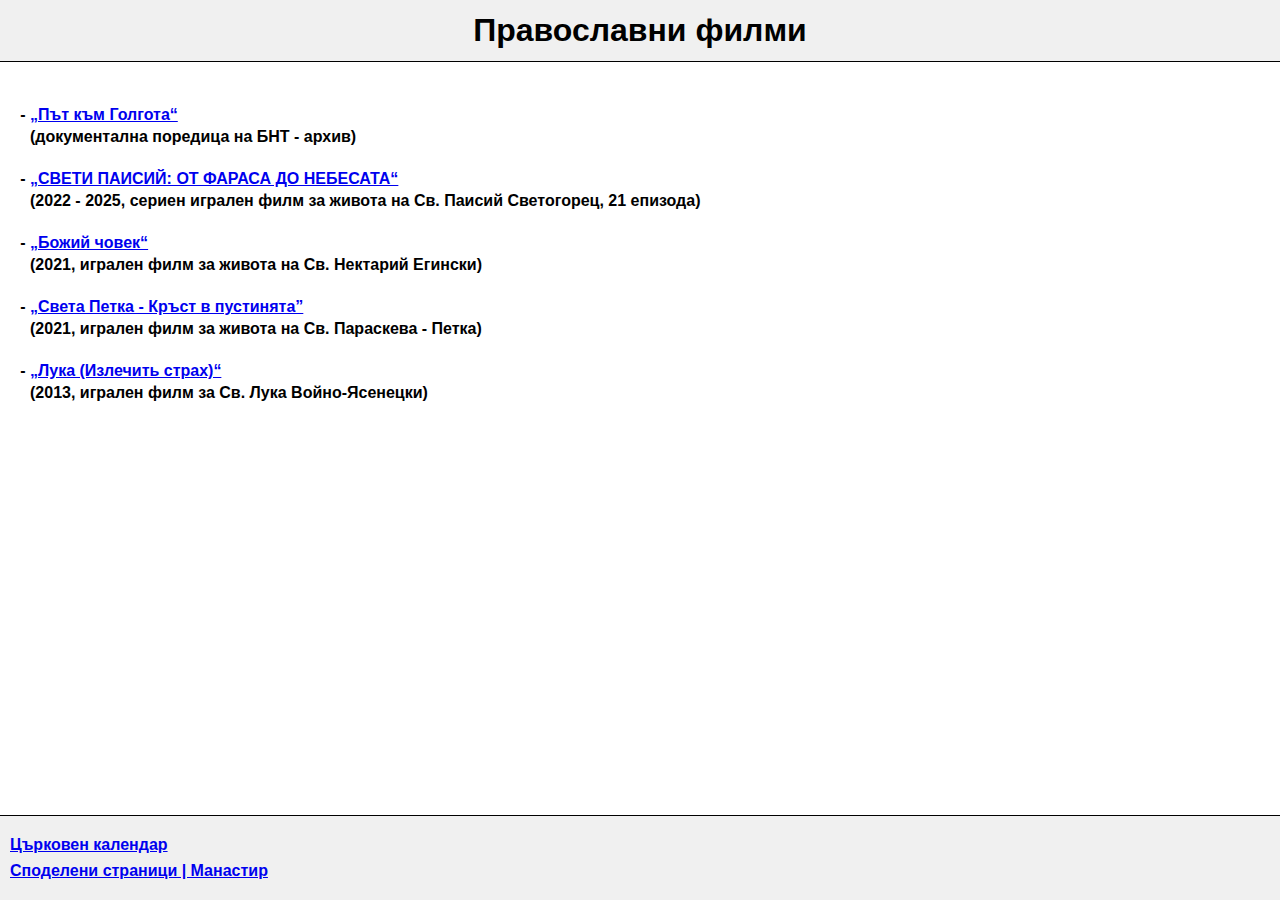
<file: index.html>
<!DOCTYPE html>
<html lang="en">

<head>
  <meta charset="UTF-8">
  <meta name="viewport" content="width=device-width, initial-scale=1.0">
  <title>Споделени страници | Манастир</title>
  <link rel="stylesheet" href="./css/index.css">

  <style>
    ul.dashed {
      font-weight: bold;
    }

    ul.dashed>li {
      margin-bottom: 20px;
    }
  </style>
</head>

<body>
  <header>
    <h1>Православни филми</h1>
  </header>

  <main>

    <article>
      <ul class="dashed">
        <li>
          <a class="btn-link" href="https://www.youtube.com/playlist?list=PLzDt0vRS18rBZkiHx1SZa5NsnKGy3A3K6">„Път към
            Голгота“</a>
          <div class="descript">
            (документална поредица на БНТ - архив)
          </div>
        </li>

        <li>
          <a class="btn-link" href="./sv-paisii/">„СВЕТИ ПАИСИЙ: ОТ ФАРАСА ДО НЕБЕСАТА“</a>
          <div class="descript">
            (2022 - 2025, сериен игрален филм за живота на Св. Паисий Светогорец, 21 епизода)
          </div>
        </li>

        <li>
          <a class="btn-link" href="./sv-nektarii/">„Божий човек“</a>
          <div class="descript">
            (2021, игрален филм за живота на Св. Нектарий Егински)
          </div>

        </li>

        <li>
          <a class="btn-link" href="./sv-petka/">„Света Петка - Кръст в пустинята”</a>
          <div class="descript">
            (2021, игрален филм за живота на Св. Параскева - Петка)
          </div>
        </li>

        <li>
          <a class="btn-link" href="sv-luka-krimski/">„Лука (Излечить страх)“</a>
          <div class="descript">
            (2013, игрален филм за Св. Лука Войно-Ясенецки)
          </div>

        </li>
      </ul>

    </article>

  </main>

  <footer>
    <p class="prav-calendar">
      <a href="https://pravoslaven-calendar.github.io/">Църковен календар</a>
    </p>

    <p>
      <a href="./">Споделени страници | Манастир</a>
    </p>
  </footer>

</body>

</html>
</file>
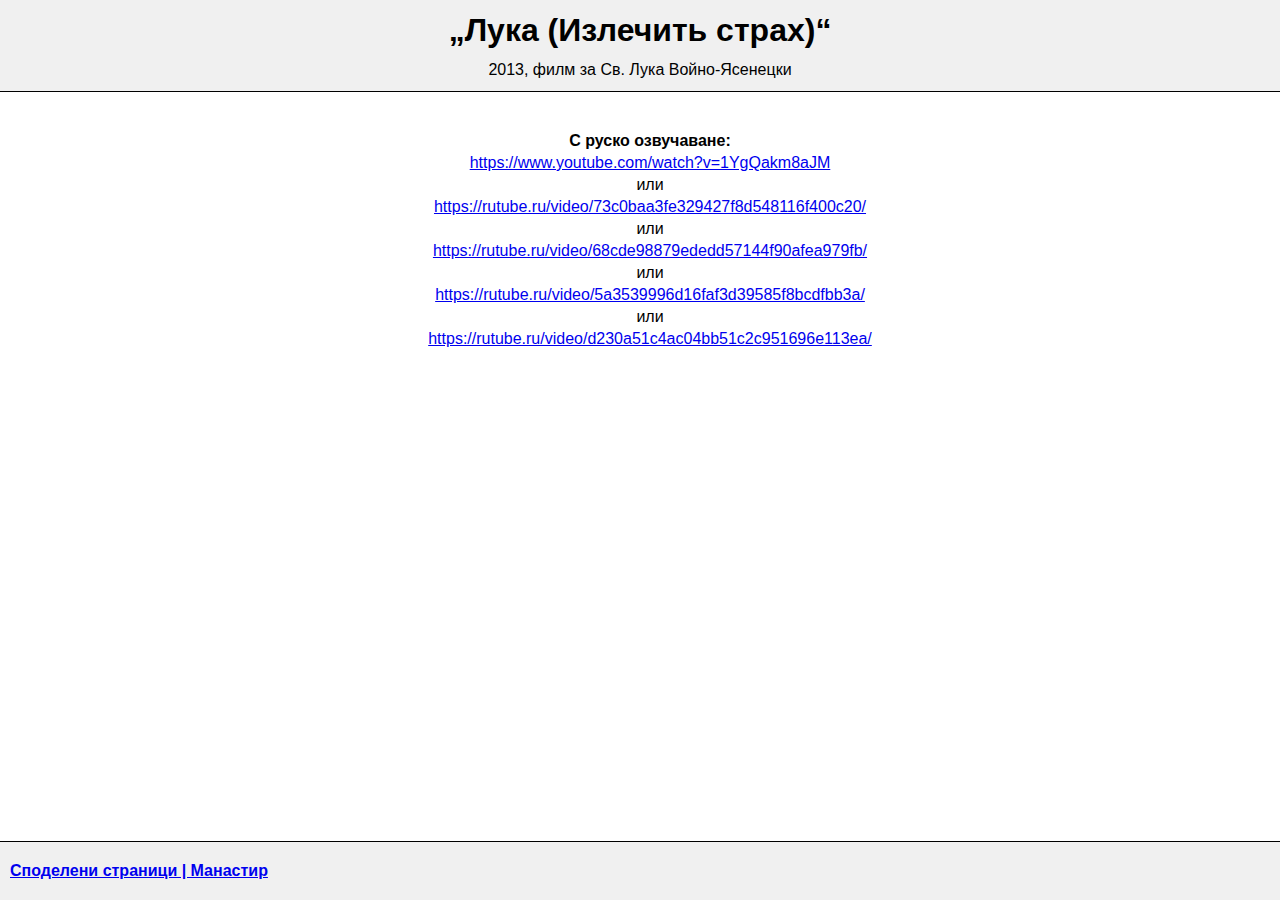
<file: sv-luka-krimski/index.html>
<!DOCTYPE html>
<html lang="en">

<head>
  <meta charset="UTF-8">
  <meta name="viewport" content="width=device-width, initial-scale=1.0">
  <title>Св. Лука Войно-Ясенецки | Манастир</title>
  <link rel="stylesheet" href="/css/index.css">
  <link rel="stylesheet" href="/css/single-movie.css">
</head>

<body>
  <header>
    <h1>„Лука (Излечить страх)“</h1>

    <div class="subtitles-description">2013, филм за Св. Лука Войно-Ясенецки</div>
  </header>

  <main>

    <ul class="movies">

      <li class="card">
        <h4 class="movie-title">С руско озвучаване:</h4>
        <a href="https://www.youtube.com/watch?v=1YgQakm8aJM">https://www.youtube.com/watch?v=1YgQakm8aJM</a></span>

        <div>или</div>

        <a
          href="https://rutube.ru/video/73c0baa3fe329427f8d548116f400c20/">https://rutube.ru/video/73c0baa3fe329427f8d548116f400c20/</a></span>

        <div>или</div>

        <a
          href="https://rutube.ru/video/68cde98879ededd57144f90afea979fb/">https://rutube.ru/video/68cde98879ededd57144f90afea979fb/</a></span>

        <div>или</div>

        <a
          href="https://rutube.ru/video/5a3539996d16faf3d39585f8bcdfbb3a/">https://rutube.ru/video/5a3539996d16faf3d39585f8bcdfbb3a/</a></span>

        <div>или</div>

        <a
          href="https://rutube.ru/video/d230a51c4ac04bb51c2c951696e113ea/">https://rutube.ru/video/d230a51c4ac04bb51c2c951696e113ea/</a></span>

      </li>

    </ul>

  </main>

  <footer>
    <a href="/">Споделени страници | Манастир</a>
  </footer>

</body>

</html>
</file>
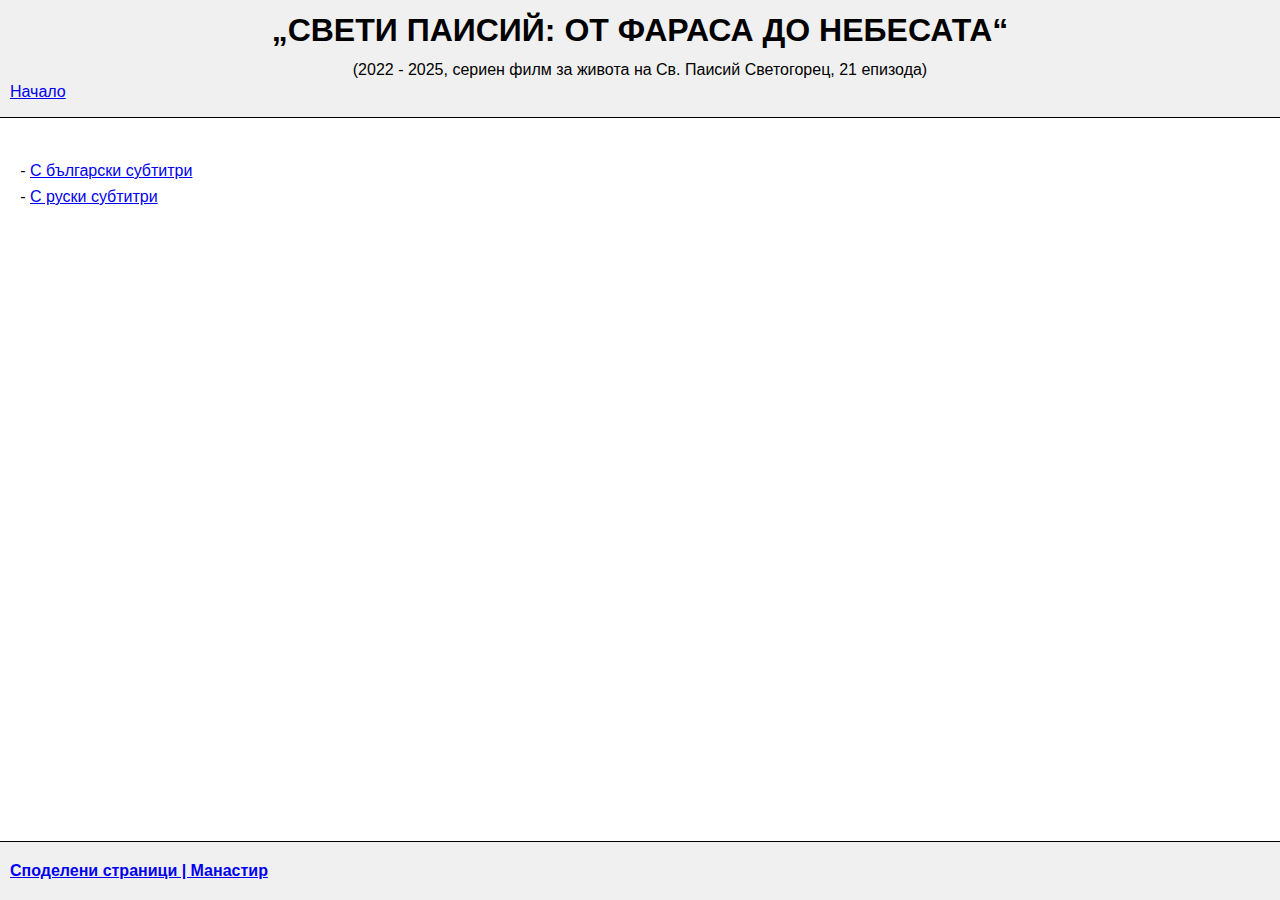
<file: sv-paisii/index.html>
<!DOCTYPE html>
<html lang="en">

<head>
  <meta charset="UTF-8">
  <meta name="viewport" content="width=device-width, initial-scale=1.0">
  <title>Св. Паисий | Манастир</title>
  <link rel="stylesheet" href="../css/index.css">
</head>

<body>
  <header>
    <h1>„СВЕТИ ПАИСИЙ: ОТ ФАРАСА ДО НЕБЕСАТА“</h1>
    <div class="subtitles-description">(2022 - 2025, сериен филм за живота на Св. Паисий Светогорец, 21 епизода)</div>

    <!-- <blockquote cite="https://m.facebook.com/story.php?story_fbid=122141405816638897&id=61569166912592">
      СЛАВА НА БОГА ЗА ВСИЧКО!
      Свети преподобни отче Паисие, моли Бога за нас!
    </blockquote> -->

    <nav>
      <a href="../">Начало</a>
    </nav>
  </header>

  <main>

    <article>
      <ul class="dashed">
        <li>
          <a class="btn-link" href="bg-subtitles.html">С български субтитри</a>
        </li>

        <li>
          <a class="btn-link" href="rus-subtitles.html">С руски субтитри</a>
        </li>
      </ul>
    </article>

  </main>

  <footer>
    <a href="../">Споделени страници | Манастир</a>
  </footer>

</body>

</html>
</file>
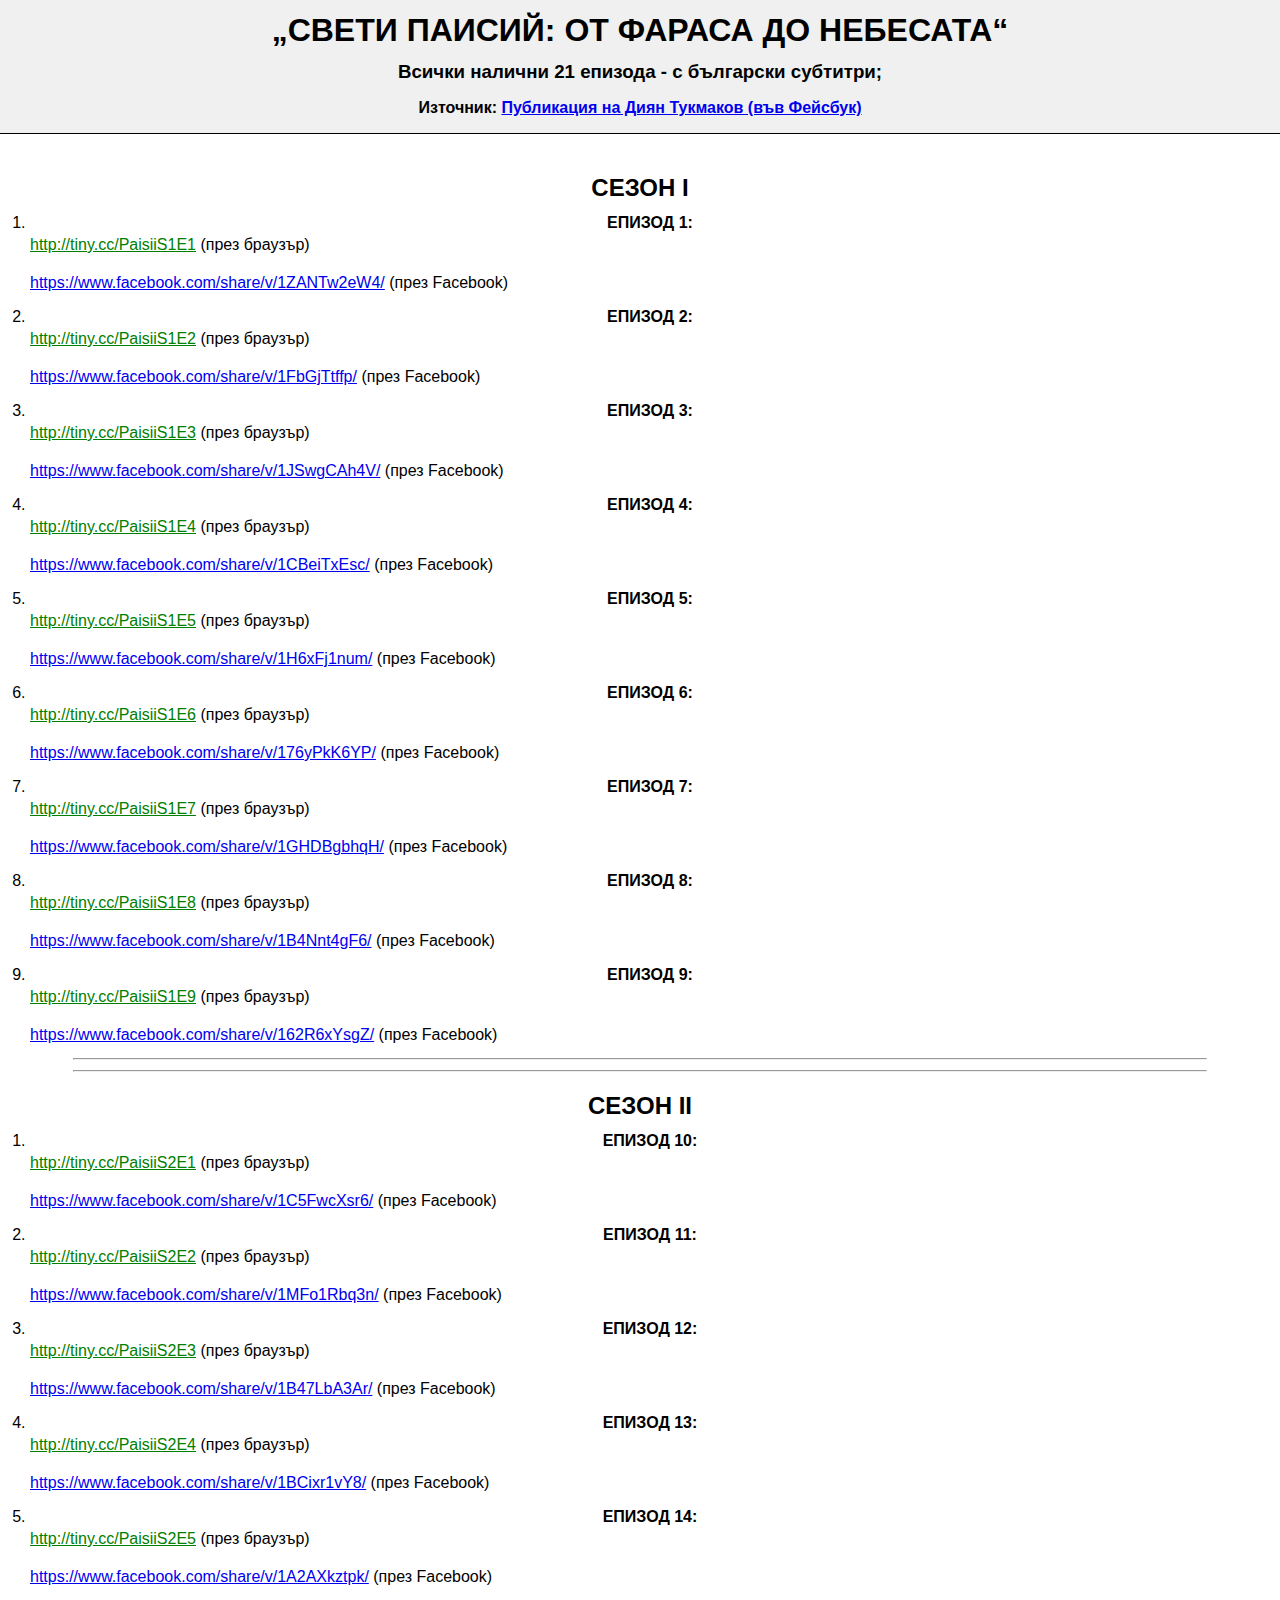
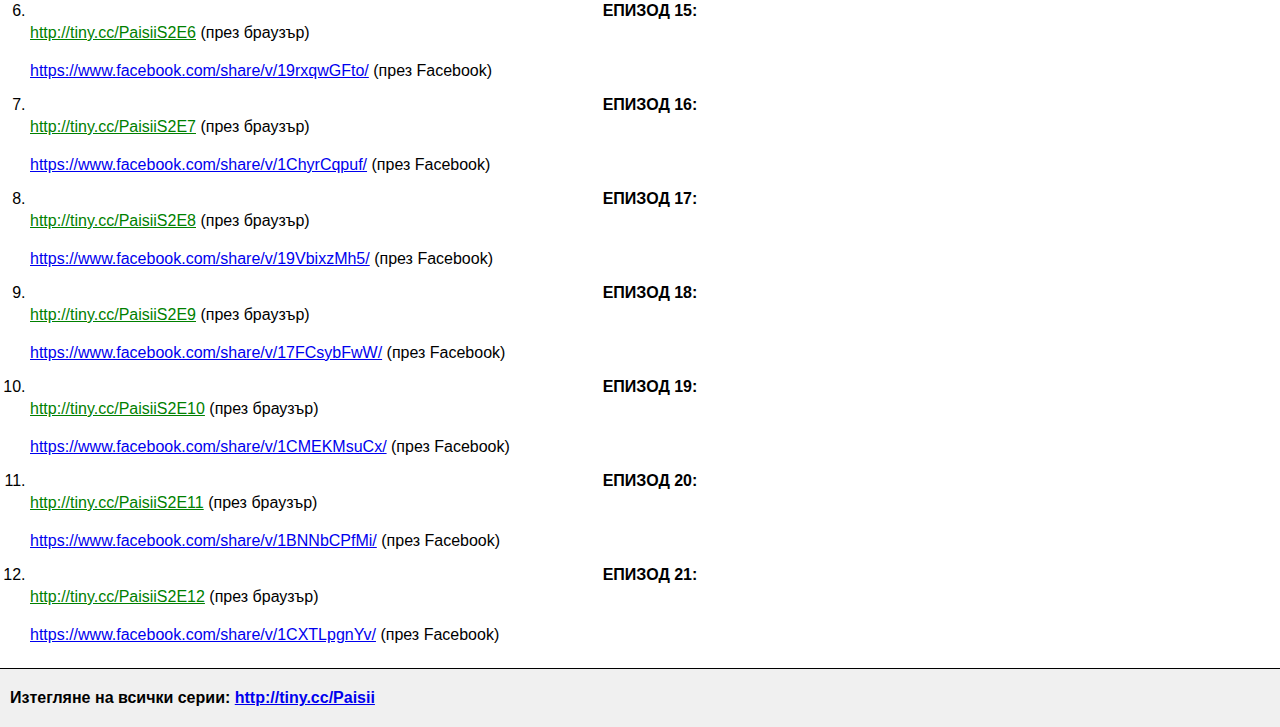
<file: bg-subtitles.html>
<!DOCTYPE html>
<html lang="en">

<head>
  <meta charset="UTF-8">
  <meta name="viewport" content="width=device-width, initial-scale=1.0">
  <title>Споделени страници | Манастир</title>
  <link rel="stylesheet" href="css/index.css">
</head>

<body>
  <header>
    <h1>„СВЕТИ ПАИСИЙ: ОТ ФАРАСА ДО НЕБЕСАТА“</h1>
    <h3>Всички налични 21 епизода - с български субтитри;</h3>

    <!-- <blockquote cite="https://m.facebook.com/story.php?story_fbid=122141405816638897&id=61569166912592">
      СЛАВА НА БОГА ЗА ВСИЧКО!
      Свети преподобни отче Паисие, моли Бога за нас!
    </blockquote> -->

    <h4>Източник: <a href="https://m.facebook.com/story.php?story_fbid=122141405816638897&id=61569166912592">
        Публикация на Диян Тукмаков (във Фейсбук)</a>
    </h4>
  </header>

  <main>
    <article>
      <h2>СЕЗОН I</h2>

      <ol>
        <li class="card">
          <h4 class="episode-title">ЕПИЗОД 1:</h4>
          <a class="browser" href="http://tiny.cc/PaisiiS1E1">http://tiny.cc/PaisiiS1E1</a> <span class="browser">(през
            браузър)</span><br>
          <a href="https://www.facebook.com/share/v/1ZANTw2eW4/">https://www.facebook.com/share/v/1ZANTw2eW4/</a> <span
            class="facebook">(през Facebook)</span>
        </li>
        <li class="card">
          <h4 class="episode-title">ЕПИЗОД 2:</h4>
          <a class="browser" href="http://tiny.cc/PaisiiS1E2">http://tiny.cc/PaisiiS1E2</a> <span class="browser">(през
            браузър)</span><br>
          <a href="https://www.facebook.com/share/v/1FbGjTtffp/">https://www.facebook.com/share/v/1FbGjTtffp/</a> <span
            class="facebook">(през Facebook)</span>
        </li>
        <li class="card">
          <h4 class="episode-title">ЕПИЗОД 3:</h4>
          <a class="browser" href="http://tiny.cc/PaisiiS1E3">http://tiny.cc/PaisiiS1E3</a> <span class="browser">(през
            браузър)</span><br>
          <a href="https://www.facebook.com/share/v/1JSwgCAh4V/">https://www.facebook.com/share/v/1JSwgCAh4V/</a> <span
            class="facebook">(през Facebook)</span>
        </li>
        <li class="card">
          <h4 class="episode-title">ЕПИЗОД 4:</h4>
          <a class="browser" href="http://tiny.cc/PaisiiS1E4">http://tiny.cc/PaisiiS1E4</a> <span class="browser">(през
            браузър)</span><br>
          <a href="https://www.facebook.com/share/v/1CBeiTxEsc/">https://www.facebook.com/share/v/1CBeiTxEsc/</a> <span
            class="facebook">(през Facebook)</span>
        </li>
        <li class="card">
          <h4 class="episode-title">ЕПИЗОД 5:</h4>
          <a class="browser" href="http://tiny.cc/PaisiiS1E5">http://tiny.cc/PaisiiS1E5</a> <span class="browser">(през
            браузър)</span><br>
          <a href="https://www.facebook.com/share/v/1H6xFj1num/">https://www.facebook.com/share/v/1H6xFj1num/</a> <span
            class="facebook">(през Facebook)</span>
        </li>
        <li class="card">
          <h4 class="episode-title">ЕПИЗОД 6:</h4>
          <a class="browser" href="http://tiny.cc/PaisiiS1E6">http://tiny.cc/PaisiiS1E6</a> <span class="browser">(през
            браузър)</span><br>
          <a href="https://www.facebook.com/share/v/176yPkK6YP/">https://www.facebook.com/share/v/176yPkK6YP/</a> <span
            class="facebook">(през Facebook)</span>
        </li>
        <li class="card">
          <h4 class="episode-title">ЕПИЗОД 7:</h4>
          <a class="browser" href="http://tiny.cc/PaisiiS1E7">http://tiny.cc/PaisiiS1E7</a> <span class="browser">(през
            браузър)</span><br>
          <a href="https://www.facebook.com/share/v/1GHDBgbhqH/">https://www.facebook.com/share/v/1GHDBgbhqH/</a> <span
            class="facebook">(през Facebook)</span>
        </li>
        <li class="card">
          <h4 class="episode-title">ЕПИЗОД 8:</h4>
          <a class="browser" href="http://tiny.cc/PaisiiS1E8">http://tiny.cc/PaisiiS1E8</a> <span class="browser">(през
            браузър)</span><br>
          <a href="https://www.facebook.com/share/v/1B4Nnt4gF6/">https://www.facebook.com/share/v/1B4Nnt4gF6/</a> <span
            class="facebook">(през Facebook)</span>
        </li>
        <li class="card">
          <h4 class="episode-title">ЕПИЗОД 9:</h4>
          <a class="browser" href="http://tiny.cc/PaisiiS1E9">http://tiny.cc/PaisiiS1E9</a> <span class="browser">(през
            браузър)</span><br>
          <a href="https://www.facebook.com/share/v/162R6xYsgZ/">https://www.facebook.com/share/v/162R6xYsgZ/</a> <span
            class="facebook">(през Facebook)</span>
        </li>

      </ol>

    </article>

    <hr>
    <hr>

    <article>
      <h2>СЕЗОН II</h2>

      <ol>
        <li class="card">
          <h4 class="episode-title">ЕПИЗОД 10:</h4>
          <a class="browser" href="http://tiny.cc/PaisiiS2E1">http://tiny.cc/PaisiiS2E1</a> <span class="browser">(през
            браузър)</span><br>
          <a href="https://www.facebook.com/share/v/1C5FwcXsr6/">https://www.facebook.com/share/v/1C5FwcXsr6/</a> <span
            class="facebook">(през Facebook)</span>
        </li>
        <li class="card">
          <h4 class="episode-title">ЕПИЗОД 11:</h4>
          <a class="browser" href="http://tiny.cc/PaisiiS2E2">http://tiny.cc/PaisiiS2E2</a> <span class="browser">(през
            браузър)</span><br>
          <a href="https://www.facebook.com/share/v/1MFo1Rbq3n/">https://www.facebook.com/share/v/1MFo1Rbq3n/</a> <span
            class="facebook">(през Facebook)</span>
        </li>
        <li class="card">
          <h4 class="episode-title">ЕПИЗОД 12:</h4>
          <a class="browser" href="http://tiny.cc/PaisiiS2E3">http://tiny.cc/PaisiiS2E3</a> <span class="browser">(през
            браузър)</span><br>
          <a href="https://www.facebook.com/share/v/1B47LbA3Ar/">https://www.facebook.com/share/v/1B47LbA3Ar/</a> <span
            class="facebook">(през Facebook)</span>
        </li>
        <li class="card">
          <h4 class="episode-title">ЕПИЗОД 13:</h4>
          <a class="browser" href="http://tiny.cc/PaisiiS2E4">http://tiny.cc/PaisiiS2E4</a> <span class="browser">(през
            браузър)</span><br>
          <a href="https://www.facebook.com/share/v/1BCixr1vY8/">https://www.facebook.com/share/v/1BCixr1vY8/</a> <span
            class="facebook">(през Facebook)</span>
        </li>
        <li class="card">
          <h4 class="episode-title">ЕПИЗОД 14:</h4>
          <a class="browser" href="http://tiny.cc/PaisiiS2E5">http://tiny.cc/PaisiiS2E5</a> <span class="browser">(през
            браузър)</span><br>
          <a href="https://www.facebook.com/share/v/1A2AXkztpk/">https://www.facebook.com/share/v/1A2AXkztpk/</a> <span
            class="facebook">(през Facebook)</span>
        </li>
        <li class="card">
          <h4 class="episode-title">ЕПИЗОД 15:</h4>
          <a class="browser" href="http://tiny.cc/PaisiiS2E6">http://tiny.cc/PaisiiS2E6</a> <span class="browser">(през
            браузър)</span><br>
          <a href="https://www.facebook.com/share/v/19rxqwGFto/">https://www.facebook.com/share/v/19rxqwGFto/</a> <span
            class="facebook">(през Facebook)</span>
        </li>
        <li class="card">
          <h4 class="episode-title">ЕПИЗОД 16:</h4>
          <a class="browser" href="http://tiny.cc/PaisiiS2E7">http://tiny.cc/PaisiiS2E7</a> <span class="browser">(през
            браузър)</span><br>
          <a href="https://www.facebook.com/share/v/1ChyrCqpuf/">https://www.facebook.com/share/v/1ChyrCqpuf/</a> <span
            class="facebook">(през Facebook)</span>
        </li>
        <li class="card">
          <h4 class="episode-title">ЕПИЗОД 17:</h4>
          <a class="browser" href="http://tiny.cc/PaisiiS2E8">http://tiny.cc/PaisiiS2E8</a> <span class="browser">(през
            браузър)</span><br>
          <a href="https://www.facebook.com/share/v/19VbixzMh5/">https://www.facebook.com/share/v/19VbixzMh5/</a> <span
            class="facebook">(през Facebook)</span>
        </li>
        <li class="card">
          <h4 class="episode-title">ЕПИЗОД 18:</h4>
          <a class="browser" href="http://tiny.cc/PaisiiS2E9">http://tiny.cc/PaisiiS2E9</a> <span class="browser">(през
            браузър)</span><br>
          <a href="https://www.facebook.com/share/v/17FCsybFwW/">https://www.facebook.com/share/v/17FCsybFwW/</a> <span
            class="facebook">(през Facebook)</span>
        </li>
        <li class="card">
          <h4 class="episode-title">ЕПИЗОД 19:</h4>
          <a class="browser" href="http://tiny.cc/PaisiiS2E10">http://tiny.cc/PaisiiS2E10</a> <span
            class="browser">(през
            браузър)</span><br>
          <a href="https://www.facebook.com/share/v/1CMEKMsuCx/">https://www.facebook.com/share/v/1CMEKMsuCx/</a> <span
            class="facebook">(през Facebook)</span>
        </li>
        <li class="card">
          <h4 class="episode-title">ЕПИЗОД 20:</h4>
          <a class="browser" href="http://tiny.cc/PaisiiS2E11">http://tiny.cc/PaisiiS2E11</a> <span
            class="browser">(през
            браузър)</span><br>
          <a href="https://www.facebook.com/share/v/1BNNbCPfMi/">https://www.facebook.com/share/v/1BNNbCPfMi/</a> <span
            class="facebook">(през Facebook)</span>
        </li>
        <li class="card">
          <h4 class="episode-title">ЕПИЗОД 21:</h4>
          <a class="browser" href="http://tiny.cc/PaisiiS2E12">http://tiny.cc/PaisiiS2E12</a> <span
            class="browser">(през
            браузър)</span><br>
          <a href="https://www.facebook.com/share/v/1CXTLpgnYv/">https://www.facebook.com/share/v/1CXTLpgnYv/</a> <span
            class="facebook">(през Facebook)</span>
        </li>

      </ol>

    </article>

  </main>

  <footer>
    Изтегляне на всички серии: <a href="http://tiny.cc/Paisii">http://tiny.cc/Paisii</a>
  </footer>

</body>

</html>
</file>
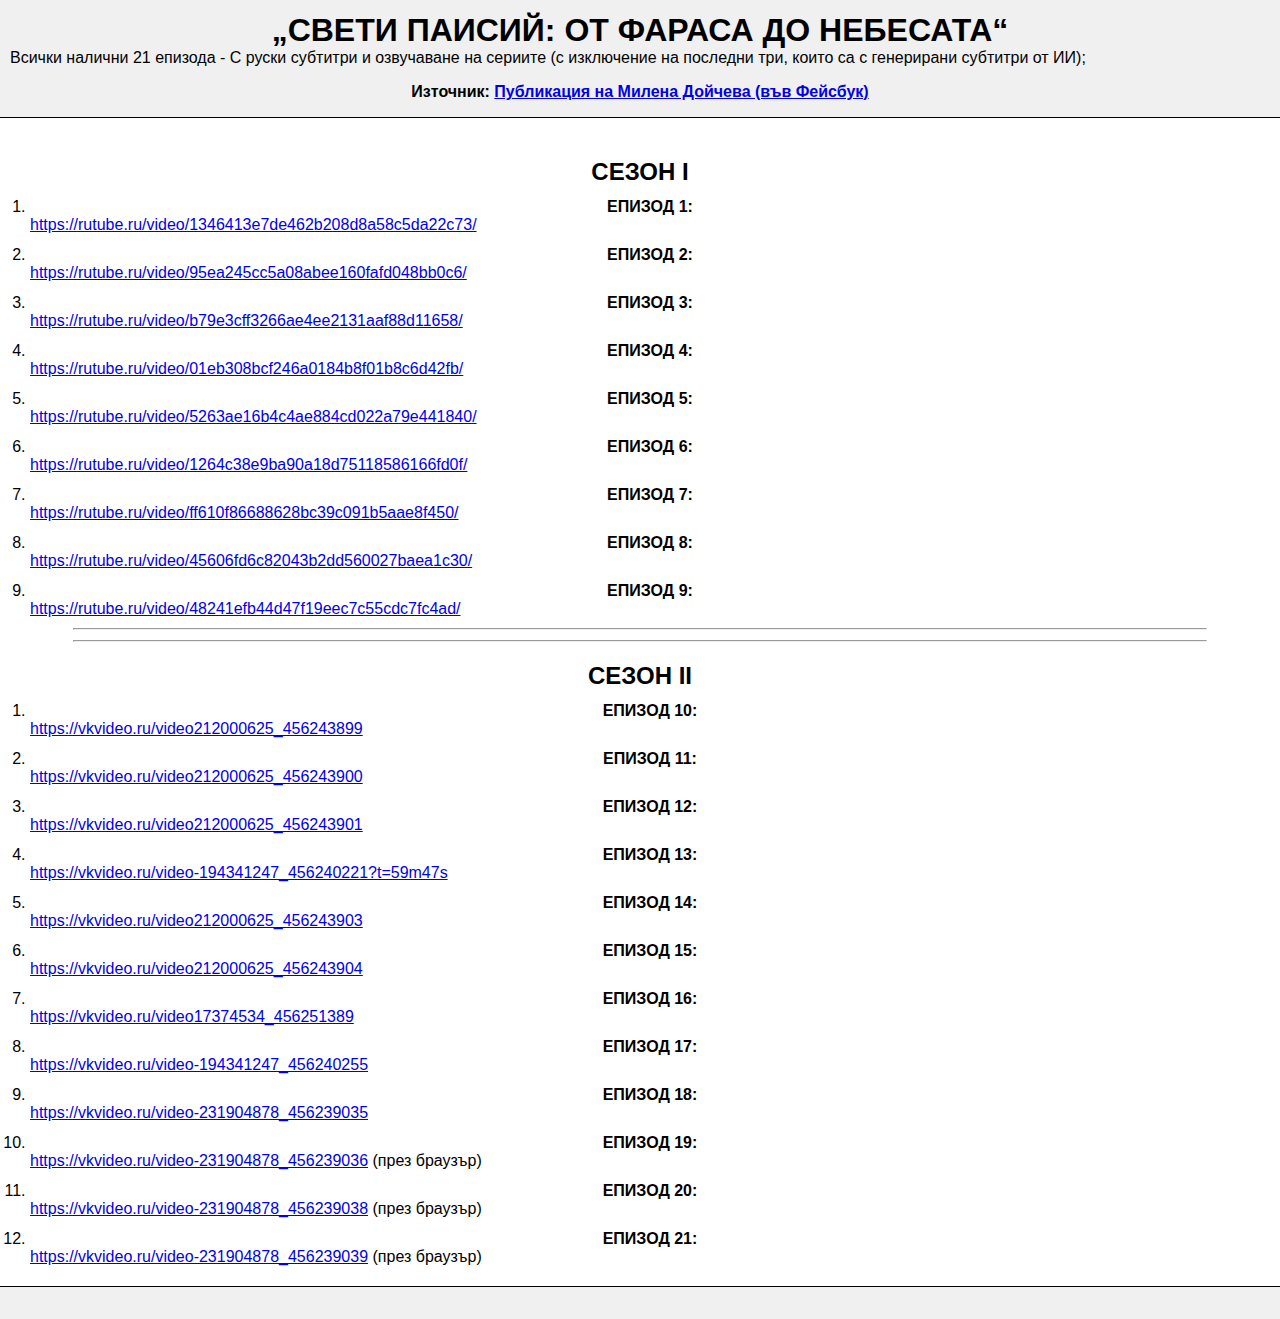
<file: rus-subtitles.html>
<!DOCTYPE html>
<html lang="en">

<head>
  <meta charset="UTF-8">
  <meta name="viewport" content="width=device-width, initial-scale=1.0">
  <title>Споделени страници | Манастир</title>
  <link rel="stylesheet" href="css/index.css">
</head>

<body>
  <header>
    <h1>„СВЕТИ ПАИСИЙ: ОТ ФАРАСА ДО НЕБЕСАТА“</h1>
    <p>Всички налични 21 епизода - С руски субтитри и озвучаване на сериите (с изключение на последни три, които са с
      генерирани субтитри от ИИ);</p>

    <!-- <blockquote cite="https://m.facebook.com/story.php?story_fbid=122141405816638897&id=61569166912592">
      СЛАВА НА БОГА ЗА ВСИЧКО!
      Свети преподобни отче Паисие, моли Бога за нас!
    </blockquote> -->

    <h4>Източник: <a href="https://www.facebook.com/share/p/1Jdq5iBXE2/">
        Публикация на Милена Дойчева (във Фейсбук)</a>
    </h4>

  </header>

  <main>
    <article>
      <h2>СЕЗОН I</h2>

      <ol>
        <li class="card">
          <h4 class="episode-title">ЕПИЗОД 1:</h4>
          <a class="rus"
            href="https://rutube.ru/video/1346413e7de462b208d8a58c5da22c73/">https://rutube.ru/video/1346413e7de462b208d8a58c5da22c73/</a>
        </li>
        <li class="card">
          <h4 class="episode-title">ЕПИЗОД 2:</h4>
          <a class="rus"
            href="https://rutube.ru/video/95ea245cc5a08abee160fafd048bb0c6/">https://rutube.ru/video/95ea245cc5a08abee160fafd048bb0c6/</a>
        </li>
        <li class="card">
          <h4 class="episode-title">ЕПИЗОД 3:</h4>
          <a class="rus"
            href="https://rutube.ru/video/b79e3cff3266ae4ee2131aaf88d11658/">https://rutube.ru/video/b79e3cff3266ae4ee2131aaf88d11658/</a>
        </li>
        <li class="card">
          <h4 class="episode-title">ЕПИЗОД 4:</h4>
          <a class="rus"
            href="https://rutube.ru/video/01eb308bcf246a0184b8f01b8c6d42fb/">https://rutube.ru/video/01eb308bcf246a0184b8f01b8c6d42fb/</a>
        </li>
        <li class="card">
          <h4 class="episode-title">ЕПИЗОД 5:</h4>
          <a class="rus"
            href="https://rutube.ru/video/5263ae16b4c4ae884cd022a79e441840/">https://rutube.ru/video/5263ae16b4c4ae884cd022a79e441840/</a>
        </li>
        <li class="card">
          <h4 class="episode-title">ЕПИЗОД 6:</h4>
          <a class="rus"
            href="https://rutube.ru/video/1264c38e9ba90a18d75118586166fd0f/">https://rutube.ru/video/1264c38e9ba90a18d75118586166fd0f/</a>
        </li>
        <li class="card">
          <h4 class="episode-title">ЕПИЗОД 7:</h4>
          <a class="rus"
            href="https://rutube.ru/video/ff610f86688628bc39c091b5aae8f450/">https://rutube.ru/video/ff610f86688628bc39c091b5aae8f450/</a>
        </li>
        <li class="card">
          <h4 class="episode-title">ЕПИЗОД 8:</h4>
          <a class="rus"
            href="https://rutube.ru/video/45606fd6c82043b2dd560027baea1c30/">https://rutube.ru/video/45606fd6c82043b2dd560027baea1c30/</a>
        </li>
        <li class="card">
          <h4 class="episode-title">ЕПИЗОД 9:</h4>
          <a class="rus"
            href="https://rutube.ru/video/48241efb44d47f19eec7c55cdc7fc4ad/">https://rutube.ru/video/48241efb44d47f19eec7c55cdc7fc4ad/</a>
        </li>

      </ol>

    </article>

    <hr>
    <hr>

    <article>
      <h2>СЕЗОН II</h2>

      <ol>
        <li class="card">
          <h4 class="episode-title">ЕПИЗОД 10:</h4>
          <a class="rus"
            href="https://vkvideo.ru/video212000625_456243899">https://vkvideo.ru/video212000625_456243899</a>
        </li>
        <li class="card">
          <h4 class="episode-title">ЕПИЗОД 11:</h4>
          <a class="rus"
            href="https://vkvideo.ru/video212000625_456243900">https://vkvideo.ru/video212000625_456243900</a>
        </li>
        <li class="card">
          <h4 class="episode-title">ЕПИЗОД 12:</h4>
          <a class="rus"
            href="https://vkvideo.ru/video212000625_456243901">https://vkvideo.ru/video212000625_456243901</a>
        </li>
        <li class="card">
          <h4 class="episode-title">ЕПИЗОД 13:</h4>
          <a class="rus"
            href="https://vkvideo.ru/video-194341247_456240221?t=59m47s">https://vkvideo.ru/video-194341247_456240221?t=59m47s</a>
        </li>
        <li class="card">
          <h4 class="episode-title">ЕПИЗОД 14:</h4>
          <a class="rus"
            href="https://vkvideo.ru/video212000625_456243903">https://vkvideo.ru/video212000625_456243903</a>
        </li>
        <li class="card">
          <h4 class="episode-title">ЕПИЗОД 15:</h4>
          <a class="rus"
            href="https://vkvideo.ru/video212000625_456243904">https://vkvideo.ru/video212000625_456243904</a>
        </li>
        <li class="card">
          <h4 class="episode-title">ЕПИЗОД 16:</h4>
          <a class="rus"
            href="https://vkvideo.ru/video17374534_456251389">https://vkvideo.ru/video17374534_456251389</a>
        </li>
        <li class="card">
          <h4 class="episode-title">ЕПИЗОД 17:</h4>
          <a class="rus"
            href="https://vkvideo.ru/video-194341247_456240255">https://vkvideo.ru/video-194341247_456240255</a>
        </li>
        <li class="card">
          <h4 class="episode-title">ЕПИЗОД 18:</h4>
          <a class="rus"
            href="https://vkvideo.ru/video-231904878_456239035">https://vkvideo.ru/video-231904878_456239035</a>
        </li>
        <li class="card">
          <h4 class="episode-title">ЕПИЗОД 19:</h4>
          <a class="rus"
            href="https://vkvideo.ru/video-231904878_456239036">https://vkvideo.ru/video-231904878_456239036</a> <span
            class="rus">(през
            браузър)</span><br>
        </li>
        <li class="card">
          <h4 class="episode-title">ЕПИЗОД 20:</h4>
          <a class="rus"
            href="https://vkvideo.ru/video-231904878_456239038">https://vkvideo.ru/video-231904878_456239038</a> <span
            class="rus">(през
            браузър)</span><br>
        </li>
        <li class="card">
          <h4 class="episode-title">ЕПИЗОД 21:</h4>
          <a class="rus"
            href="https://vkvideo.ru/video-231904878_456239039">https://vkvideo.ru/video-231904878_456239039</a> <span
            class="rus">(през
            браузър)</span><br>
        </li>

      </ol>

    </article>

  </main>

  <footer>
  </footer>

</body>

</html>
</file>
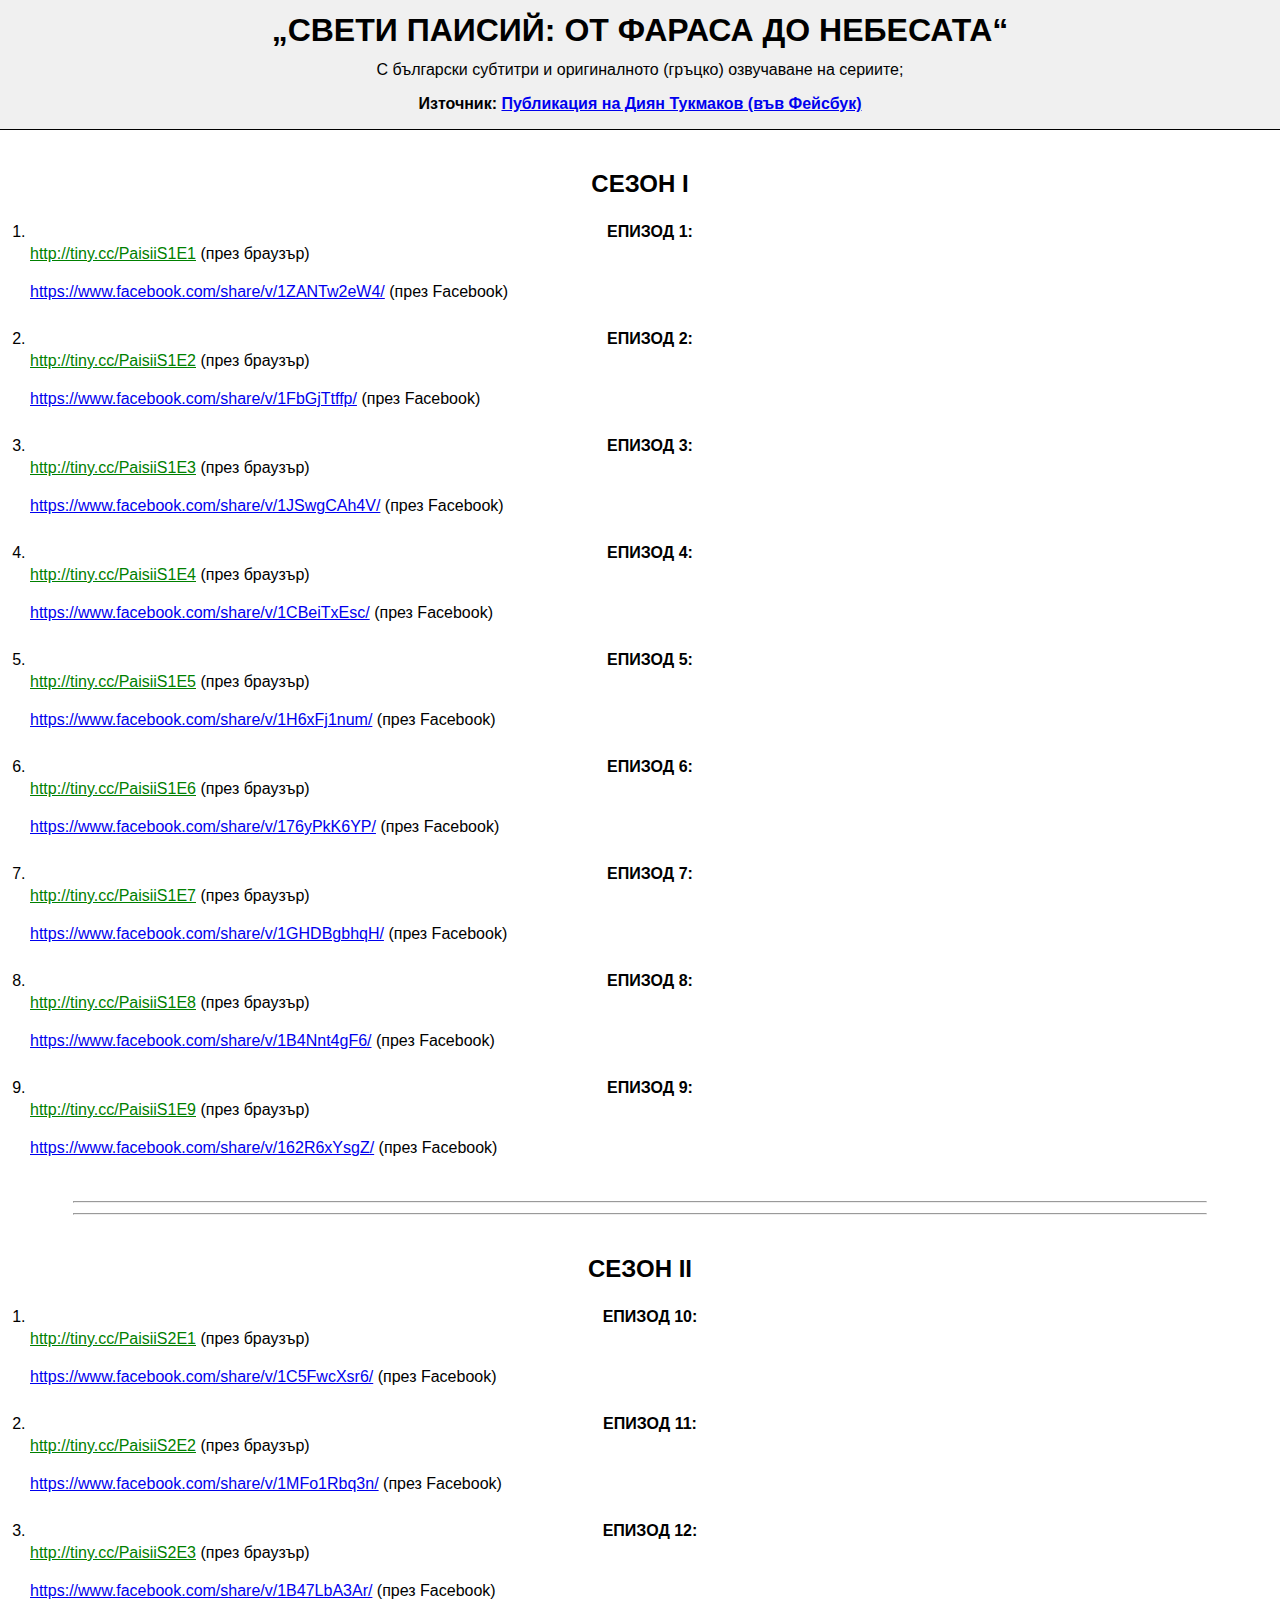
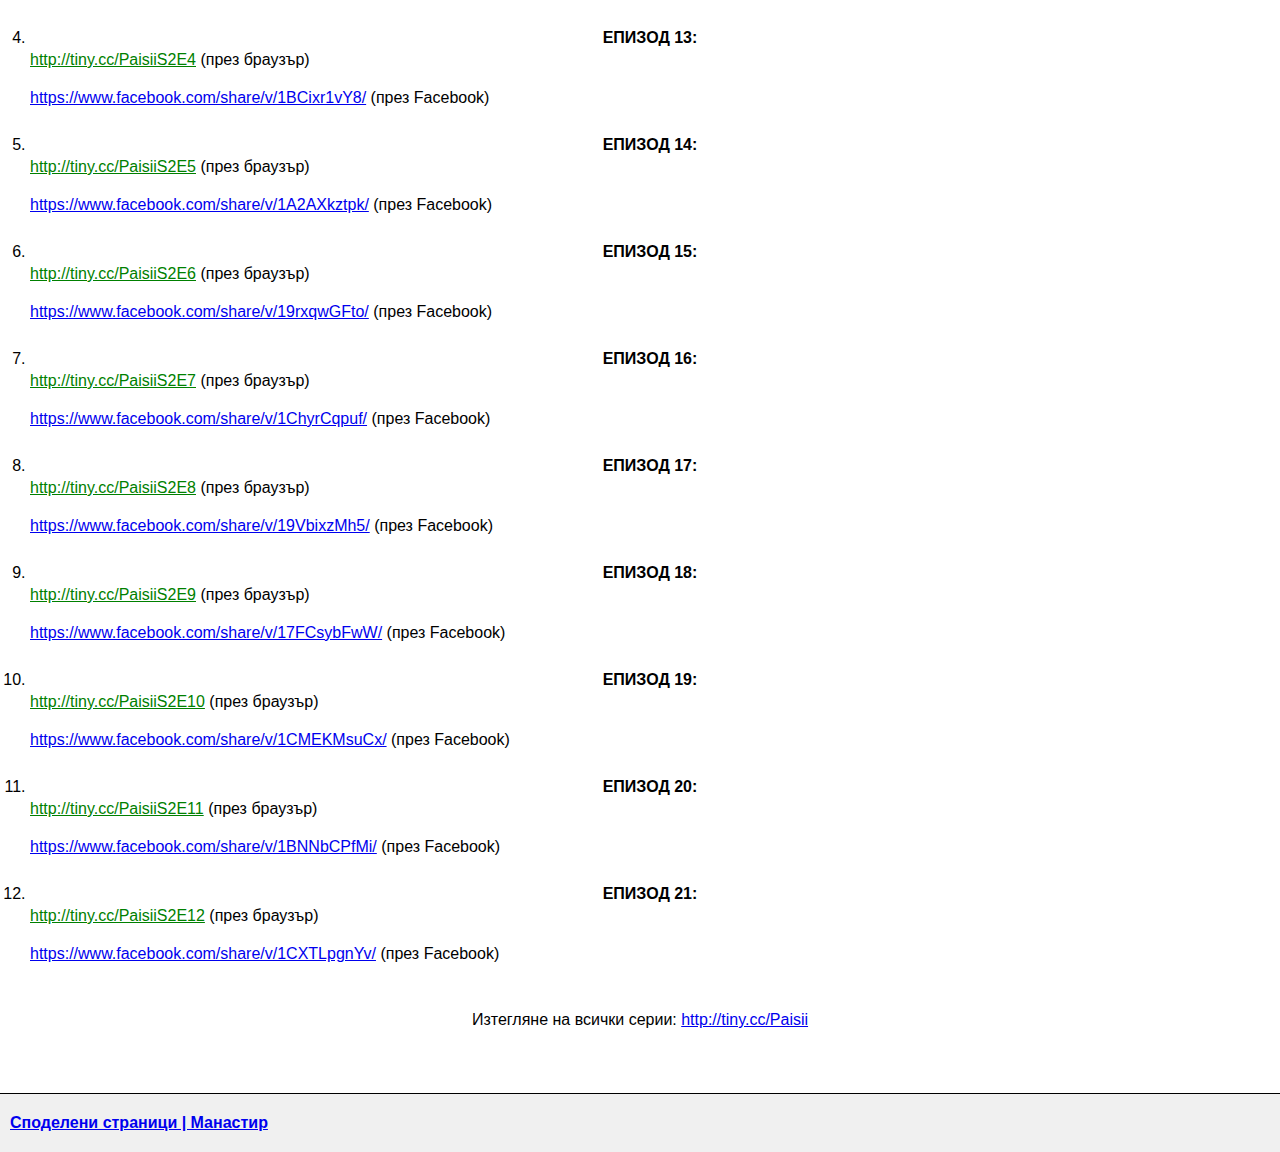
<file: sv-paisii/bg-subtitles.html>
<!DOCTYPE html>
<html lang="en">

<head>
  <meta charset="UTF-8">
  <meta name="viewport" content="width=device-width, initial-scale=1.0">
  <title>Св. Паисий - български субтитри</title>
  <link rel="stylesheet" href="/css/index.css">
</head>

<body>
  <header>
    <h1>„СВЕТИ ПАИСИЙ: ОТ ФАРАСА ДО НЕБЕСАТА“</h1>
    <div class="subtitles-description">С български субтитри и оригиналното (гръцко) озвучаване на сериите;</div>

    <!-- <blockquote cite="https://m.facebook.com/story.php?story_fbid=122141405816638897&id=61569166912592">
      СЛАВА НА БОГА ЗА ВСИЧКО!
      Свети преподобни отче Паисие, моли Бога за нас!
    </blockquote> -->

    <h4>Източник: <a href="https://m.facebook.com/story.php?story_fbid=122141405816638897&id=61569166912592">
        Публикация на Диян Тукмаков (във Фейсбук)</a>
    </h4>
  </header>

  <main>
    <article>
      <h2>СЕЗОН I</h2>

      <ol class="movies">
        <li class="card">
          <h4 class="episode-title">ЕПИЗОД 1:</h4>
          <a class="browser" href="http://tiny.cc/PaisiiS1E1">http://tiny.cc/PaisiiS1E1</a> <span class="browser">(през
            браузър)</span><br>
          <a href="https://www.facebook.com/share/v/1ZANTw2eW4/">https://www.facebook.com/share/v/1ZANTw2eW4/</a> <span
            class="facebook">(през Facebook)</span>
        </li>
        <li class="card">
          <h4 class="episode-title">ЕПИЗОД 2:</h4>
          <a class="browser" href="http://tiny.cc/PaisiiS1E2">http://tiny.cc/PaisiiS1E2</a> <span class="browser">(през
            браузър)</span><br>
          <a href="https://www.facebook.com/share/v/1FbGjTtffp/">https://www.facebook.com/share/v/1FbGjTtffp/</a> <span
            class="facebook">(през Facebook)</span>
        </li>
        <li class="card">
          <h4 class="episode-title">ЕПИЗОД 3:</h4>
          <a class="browser" href="http://tiny.cc/PaisiiS1E3">http://tiny.cc/PaisiiS1E3</a> <span class="browser">(през
            браузър)</span><br>
          <a href="https://www.facebook.com/share/v/1JSwgCAh4V/">https://www.facebook.com/share/v/1JSwgCAh4V/</a> <span
            class="facebook">(през Facebook)</span>
        </li>
        <li class="card">
          <h4 class="episode-title">ЕПИЗОД 4:</h4>
          <a class="browser" href="http://tiny.cc/PaisiiS1E4">http://tiny.cc/PaisiiS1E4</a> <span class="browser">(през
            браузър)</span><br>
          <a href="https://www.facebook.com/share/v/1CBeiTxEsc/">https://www.facebook.com/share/v/1CBeiTxEsc/</a> <span
            class="facebook">(през Facebook)</span>
        </li>
        <li class="card">
          <h4 class="episode-title">ЕПИЗОД 5:</h4>
          <a class="browser" href="http://tiny.cc/PaisiiS1E5">http://tiny.cc/PaisiiS1E5</a> <span class="browser">(през
            браузър)</span><br>
          <a href="https://www.facebook.com/share/v/1H6xFj1num/">https://www.facebook.com/share/v/1H6xFj1num/</a> <span
            class="facebook">(през Facebook)</span>
        </li>
        <li class="card">
          <h4 class="episode-title">ЕПИЗОД 6:</h4>
          <a class="browser" href="http://tiny.cc/PaisiiS1E6">http://tiny.cc/PaisiiS1E6</a> <span class="browser">(през
            браузър)</span><br>
          <a href="https://www.facebook.com/share/v/176yPkK6YP/">https://www.facebook.com/share/v/176yPkK6YP/</a> <span
            class="facebook">(през Facebook)</span>
        </li>
        <li class="card">
          <h4 class="episode-title">ЕПИЗОД 7:</h4>
          <a class="browser" href="http://tiny.cc/PaisiiS1E7">http://tiny.cc/PaisiiS1E7</a> <span class="browser">(през
            браузър)</span><br>
          <a href="https://www.facebook.com/share/v/1GHDBgbhqH/">https://www.facebook.com/share/v/1GHDBgbhqH/</a> <span
            class="facebook">(през Facebook)</span>
        </li>
        <li class="card">
          <h4 class="episode-title">ЕПИЗОД 8:</h4>
          <a class="browser" href="http://tiny.cc/PaisiiS1E8">http://tiny.cc/PaisiiS1E8</a> <span class="browser">(през
            браузър)</span><br>
          <a href="https://www.facebook.com/share/v/1B4Nnt4gF6/">https://www.facebook.com/share/v/1B4Nnt4gF6/</a> <span
            class="facebook">(през Facebook)</span>
        </li>
        <li class="card">
          <h4 class="episode-title">ЕПИЗОД 9:</h4>
          <a class="browser" href="http://tiny.cc/PaisiiS1E9">http://tiny.cc/PaisiiS1E9</a> <span class="browser">(през
            браузър)</span><br>
          <a href="https://www.facebook.com/share/v/162R6xYsgZ/">https://www.facebook.com/share/v/162R6xYsgZ/</a> <span
            class="facebook">(през Facebook)</span>
        </li>

      </ol>

    </article>

    <hr>
    <hr class="last">

    <article>
      <h2>СЕЗОН II</h2>

      <ol class="movies">
        <li class="card">
          <h4 class="episode-title">ЕПИЗОД 10:</h4>
          <a class="browser" href="http://tiny.cc/PaisiiS2E1">http://tiny.cc/PaisiiS2E1</a> <span class="browser">(през
            браузър)</span><br>
          <a href="https://www.facebook.com/share/v/1C5FwcXsr6/">https://www.facebook.com/share/v/1C5FwcXsr6/</a> <span
            class="facebook">(през Facebook)</span>
        </li>
        <li class="card">
          <h4 class="episode-title">ЕПИЗОД 11:</h4>
          <a class="browser" href="http://tiny.cc/PaisiiS2E2">http://tiny.cc/PaisiiS2E2</a> <span class="browser">(през
            браузър)</span><br>
          <a href="https://www.facebook.com/share/v/1MFo1Rbq3n/">https://www.facebook.com/share/v/1MFo1Rbq3n/</a> <span
            class="facebook">(през Facebook)</span>
        </li>
        <li class="card">
          <h4 class="episode-title">ЕПИЗОД 12:</h4>
          <a class="browser" href="http://tiny.cc/PaisiiS2E3">http://tiny.cc/PaisiiS2E3</a> <span class="browser">(през
            браузър)</span><br>
          <a href="https://www.facebook.com/share/v/1B47LbA3Ar/">https://www.facebook.com/share/v/1B47LbA3Ar/</a> <span
            class="facebook">(през Facebook)</span>
        </li>
        <li class="card">
          <h4 class="episode-title">ЕПИЗОД 13:</h4>
          <a class="browser" href="http://tiny.cc/PaisiiS2E4">http://tiny.cc/PaisiiS2E4</a> <span class="browser">(през
            браузър)</span><br>
          <a href="https://www.facebook.com/share/v/1BCixr1vY8/">https://www.facebook.com/share/v/1BCixr1vY8/</a> <span
            class="facebook">(през Facebook)</span>
        </li>
        <li class="card">
          <h4 class="episode-title">ЕПИЗОД 14:</h4>
          <a class="browser" href="http://tiny.cc/PaisiiS2E5">http://tiny.cc/PaisiiS2E5</a> <span class="browser">(през
            браузър)</span><br>
          <a href="https://www.facebook.com/share/v/1A2AXkztpk/">https://www.facebook.com/share/v/1A2AXkztpk/</a> <span
            class="facebook">(през Facebook)</span>
        </li>
        <li class="card">
          <h4 class="episode-title">ЕПИЗОД 15:</h4>
          <a class="browser" href="http://tiny.cc/PaisiiS2E6">http://tiny.cc/PaisiiS2E6</a> <span class="browser">(през
            браузър)</span><br>
          <a href="https://www.facebook.com/share/v/19rxqwGFto/">https://www.facebook.com/share/v/19rxqwGFto/</a> <span
            class="facebook">(през Facebook)</span>
        </li>
        <li class="card">
          <h4 class="episode-title">ЕПИЗОД 16:</h4>
          <a class="browser" href="http://tiny.cc/PaisiiS2E7">http://tiny.cc/PaisiiS2E7</a> <span class="browser">(през
            браузър)</span><br>
          <a href="https://www.facebook.com/share/v/1ChyrCqpuf/">https://www.facebook.com/share/v/1ChyrCqpuf/</a> <span
            class="facebook">(през Facebook)</span>
        </li>
        <li class="card">
          <h4 class="episode-title">ЕПИЗОД 17:</h4>
          <a class="browser" href="http://tiny.cc/PaisiiS2E8">http://tiny.cc/PaisiiS2E8</a> <span class="browser">(през
            браузър)</span><br>
          <a href="https://www.facebook.com/share/v/19VbixzMh5/">https://www.facebook.com/share/v/19VbixzMh5/</a> <span
            class="facebook">(през Facebook)</span>
        </li>
        <li class="card">
          <h4 class="episode-title">ЕПИЗОД 18:</h4>
          <a class="browser" href="http://tiny.cc/PaisiiS2E9">http://tiny.cc/PaisiiS2E9</a> <span class="browser">(през
            браузър)</span><br>
          <a href="https://www.facebook.com/share/v/17FCsybFwW/">https://www.facebook.com/share/v/17FCsybFwW/</a> <span
            class="facebook">(през Facebook)</span>
        </li>
        <li class="card">
          <h4 class="episode-title">ЕПИЗОД 19:</h4>
          <a class="browser" href="http://tiny.cc/PaisiiS2E10">http://tiny.cc/PaisiiS2E10</a> <span
            class="browser">(през
            браузър)</span><br>
          <a href="https://www.facebook.com/share/v/1CMEKMsuCx/">https://www.facebook.com/share/v/1CMEKMsuCx/</a> <span
            class="facebook">(през Facebook)</span>
        </li>
        <li class="card">
          <h4 class="episode-title">ЕПИЗОД 20:</h4>
          <a class="browser" href="http://tiny.cc/PaisiiS2E11">http://tiny.cc/PaisiiS2E11</a> <span
            class="browser">(през
            браузър)</span><br>
          <a href="https://www.facebook.com/share/v/1BNNbCPfMi/">https://www.facebook.com/share/v/1BNNbCPfMi/</a> <span
            class="facebook">(през Facebook)</span>
        </li>
        <li class="card">
          <h4 class="episode-title">ЕПИЗОД 21:</h4>
          <a class="browser" href="http://tiny.cc/PaisiiS2E12">http://tiny.cc/PaisiiS2E12</a> <span
            class="browser">(през
            браузър)</span><br>
          <a href="https://www.facebook.com/share/v/1CXTLpgnYv/">https://www.facebook.com/share/v/1CXTLpgnYv/</a> <span
            class="facebook">(през Facebook)</span>
        </li>

      </ol>

    </article>

    <div class="footer">
      Изтегляне на всички серии: <a href="http://tiny.cc/Paisii">http://tiny.cc/Paisii</a>
    </div>

  </main>

  <footer>
    <a href="/manastir/">Споделени страници | Манастир</a>
  </footer>

</body>

</html>
</file>
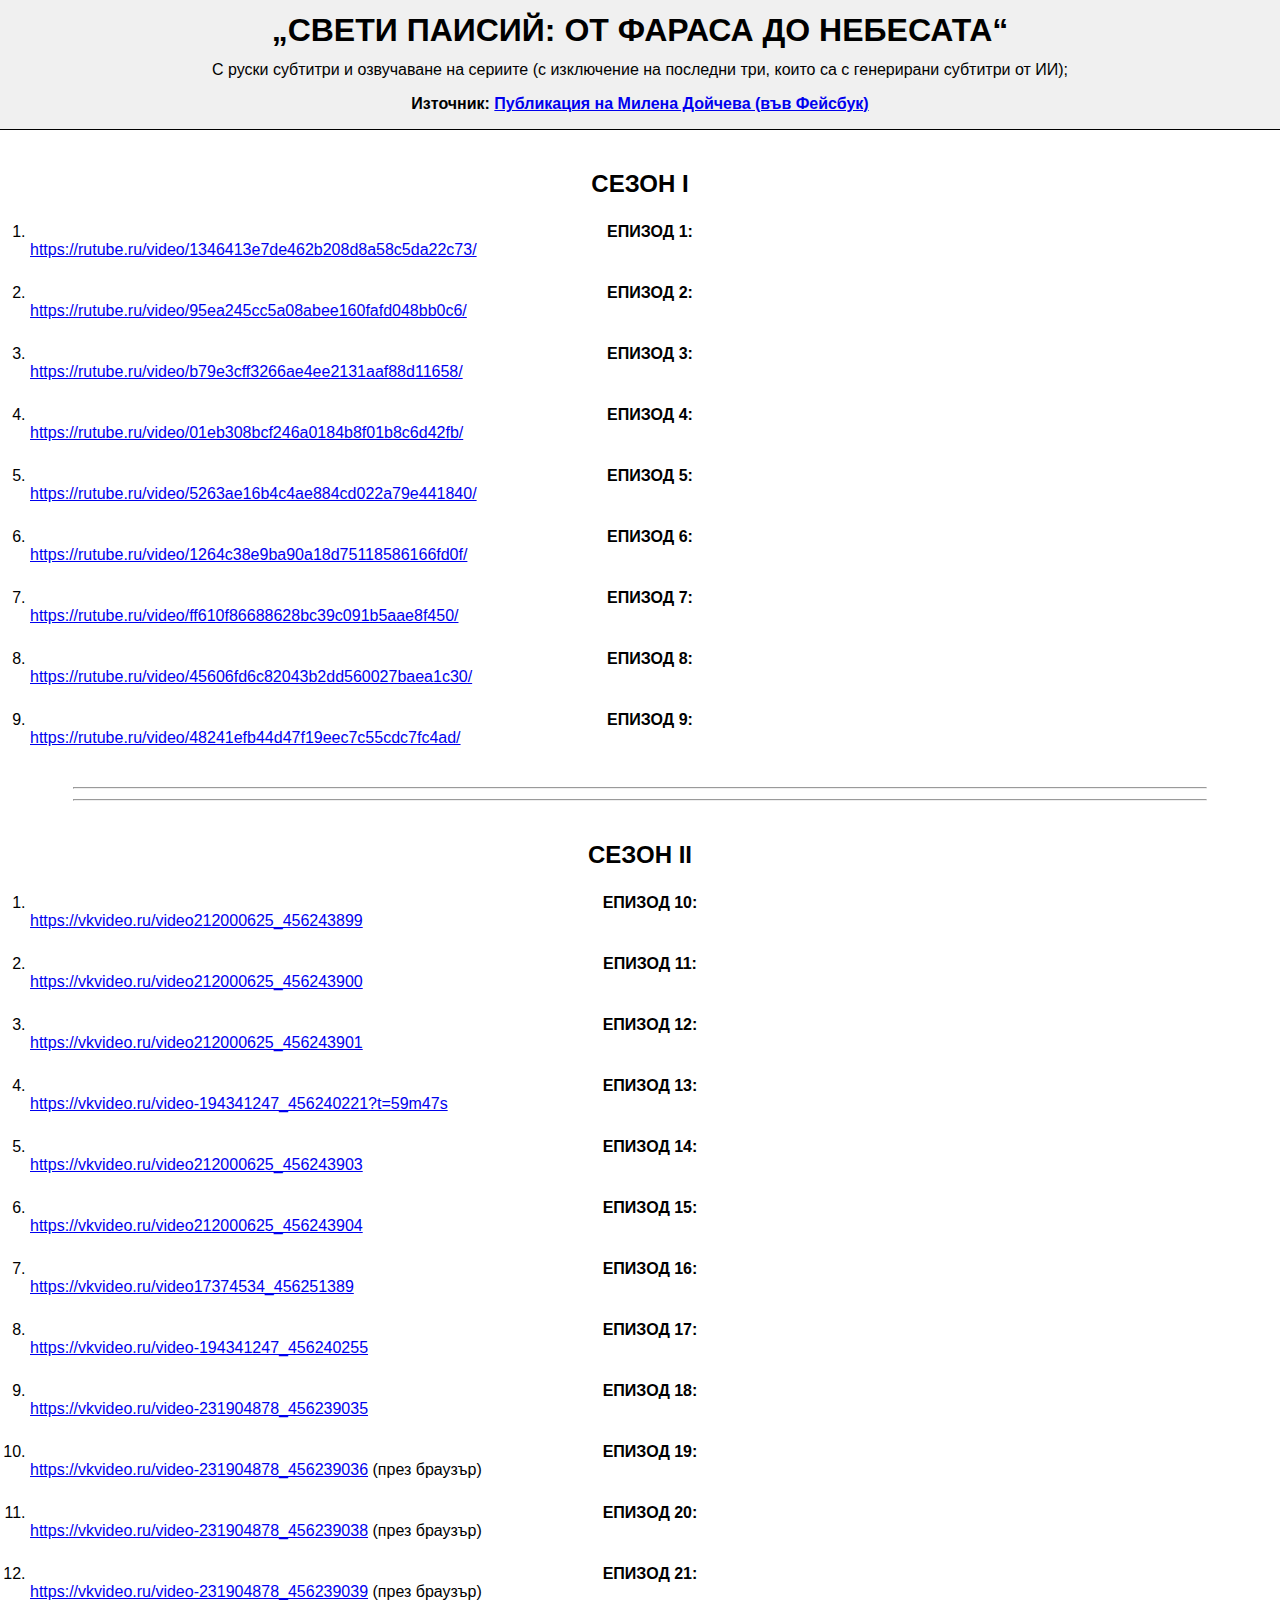
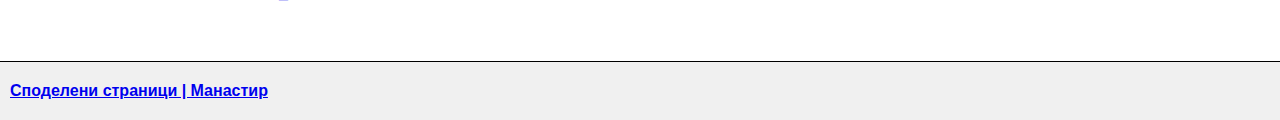
<file: sv-paisii/rus-subtitles.html>
<!DOCTYPE html>
<html lang="en">

<head>
  <meta charset="UTF-8">
  <meta name="viewport" content="width=device-width, initial-scale=1.0">
  <title>Св. Паисий - руски субтитри</title>
  <link rel="stylesheet" href="/css/index.css">
</head>

<body>
  <header>
    <h1>„СВЕТИ ПАИСИЙ: ОТ ФАРАСА ДО НЕБЕСАТА“</h1>
    <div class="subtitles-description">С руски субтитри и озвучаване на сериите (с изключение на последни три, които са
      с
      генерирани субтитри от ИИ);</div>

    <!-- <blockquote cite="https://m.facebook.com/story.php?story_fbid=122141405816638897&id=61569166912592">
      СЛАВА НА БОГА ЗА ВСИЧКО!
      Свети преподобни отче Паисие, моли Бога за нас!
    </blockquote> -->

    <h4>Източник: <a href="https://www.facebook.com/share/p/1Jdq5iBXE2/">
        Публикация на Милена Дойчева (във Фейсбук)</a>
    </h4>

  </header>

  <main>
    <article>
      <h2>СЕЗОН I</h2>

      <ol class="movies">
        <li class="card">
          <h4 class="episode-title">ЕПИЗОД 1:</h4>
          <a class="rus"
            href="https://rutube.ru/video/1346413e7de462b208d8a58c5da22c73/">https://rutube.ru/video/1346413e7de462b208d8a58c5da22c73/</a>
        </li>
        <li class="card">
          <h4 class="episode-title">ЕПИЗОД 2:</h4>
          <a class="rus"
            href="https://rutube.ru/video/95ea245cc5a08abee160fafd048bb0c6/">https://rutube.ru/video/95ea245cc5a08abee160fafd048bb0c6/</a>
        </li>
        <li class="card">
          <h4 class="episode-title">ЕПИЗОД 3:</h4>
          <a class="rus"
            href="https://rutube.ru/video/b79e3cff3266ae4ee2131aaf88d11658/">https://rutube.ru/video/b79e3cff3266ae4ee2131aaf88d11658/</a>
        </li>
        <li class="card">
          <h4 class="episode-title">ЕПИЗОД 4:</h4>
          <a class="rus"
            href="https://rutube.ru/video/01eb308bcf246a0184b8f01b8c6d42fb/">https://rutube.ru/video/01eb308bcf246a0184b8f01b8c6d42fb/</a>
        </li>
        <li class="card">
          <h4 class="episode-title">ЕПИЗОД 5:</h4>
          <a class="rus"
            href="https://rutube.ru/video/5263ae16b4c4ae884cd022a79e441840/">https://rutube.ru/video/5263ae16b4c4ae884cd022a79e441840/</a>
        </li>
        <li class="card">
          <h4 class="episode-title">ЕПИЗОД 6:</h4>
          <a class="rus"
            href="https://rutube.ru/video/1264c38e9ba90a18d75118586166fd0f/">https://rutube.ru/video/1264c38e9ba90a18d75118586166fd0f/</a>
        </li>
        <li class="card">
          <h4 class="episode-title">ЕПИЗОД 7:</h4>
          <a class="rus"
            href="https://rutube.ru/video/ff610f86688628bc39c091b5aae8f450/">https://rutube.ru/video/ff610f86688628bc39c091b5aae8f450/</a>
        </li>
        <li class="card">
          <h4 class="episode-title">ЕПИЗОД 8:</h4>
          <a class="rus"
            href="https://rutube.ru/video/45606fd6c82043b2dd560027baea1c30/">https://rutube.ru/video/45606fd6c82043b2dd560027baea1c30/</a>
        </li>
        <li class="card">
          <h4 class="episode-title">ЕПИЗОД 9:</h4>
          <a class="rus"
            href="https://rutube.ru/video/48241efb44d47f19eec7c55cdc7fc4ad/">https://rutube.ru/video/48241efb44d47f19eec7c55cdc7fc4ad/</a>
        </li>

      </ol>

    </article>

    <hr>
    <hr class="last">

    <article>
      <h2>СЕЗОН II</h2>

      <ol class="movies">
        <li class="card">
          <h4 class="episode-title">ЕПИЗОД 10:</h4>
          <a class="rus"
            href="https://vkvideo.ru/video212000625_456243899">https://vkvideo.ru/video212000625_456243899</a>
        </li>
        <li class="card">
          <h4 class="episode-title">ЕПИЗОД 11:</h4>
          <a class="rus"
            href="https://vkvideo.ru/video212000625_456243900">https://vkvideo.ru/video212000625_456243900</a>
        </li>
        <li class="card">
          <h4 class="episode-title">ЕПИЗОД 12:</h4>
          <a class="rus"
            href="https://vkvideo.ru/video212000625_456243901">https://vkvideo.ru/video212000625_456243901</a>
        </li>
        <li class="card">
          <h4 class="episode-title">ЕПИЗОД 13:</h4>
          <a class="rus"
            href="https://vkvideo.ru/video-194341247_456240221?t=59m47s">https://vkvideo.ru/video-194341247_456240221?t=59m47s</a>
        </li>
        <li class="card">
          <h4 class="episode-title">ЕПИЗОД 14:</h4>
          <a class="rus"
            href="https://vkvideo.ru/video212000625_456243903">https://vkvideo.ru/video212000625_456243903</a>
        </li>
        <li class="card">
          <h4 class="episode-title">ЕПИЗОД 15:</h4>
          <a class="rus"
            href="https://vkvideo.ru/video212000625_456243904">https://vkvideo.ru/video212000625_456243904</a>
        </li>
        <li class="card">
          <h4 class="episode-title">ЕПИЗОД 16:</h4>
          <a class="rus"
            href="https://vkvideo.ru/video17374534_456251389">https://vkvideo.ru/video17374534_456251389</a>
        </li>
        <li class="card">
          <h4 class="episode-title">ЕПИЗОД 17:</h4>
          <a class="rus"
            href="https://vkvideo.ru/video-194341247_456240255">https://vkvideo.ru/video-194341247_456240255</a>
        </li>
        <li class="card">
          <h4 class="episode-title">ЕПИЗОД 18:</h4>
          <a class="rus"
            href="https://vkvideo.ru/video-231904878_456239035">https://vkvideo.ru/video-231904878_456239035</a>
        </li>
        <li class="card">
          <h4 class="episode-title">ЕПИЗОД 19:</h4>
          <a class="rus"
            href="https://vkvideo.ru/video-231904878_456239036">https://vkvideo.ru/video-231904878_456239036</a> <span
            class="rus">(през
            браузър)</span><br>
        </li>
        <li class="card">
          <h4 class="episode-title">ЕПИЗОД 20:</h4>
          <a class="rus"
            href="https://vkvideo.ru/video-231904878_456239038">https://vkvideo.ru/video-231904878_456239038</a> <span
            class="rus">(през
            браузър)</span><br>
        </li>
        <li class="card">
          <h4 class="episode-title">ЕПИЗОД 21:</h4>
          <a class="rus"
            href="https://vkvideo.ru/video-231904878_456239039">https://vkvideo.ru/video-231904878_456239039</a> <span
            class="rus">(през
            браузър)</span><br>
        </li>

      </ol>

    </article>

  </main>

  <footer>
    <a href="/">Споделени страници | Манастир</a>
  </footer>

</body>

</html>
</file>
<file: css/index.css>
* {
  box-sizing: border-box;
  margin: 0;
  padding: 0;
}

body {
  font-family: Arial, Helvetica, sans-serif;
  min-height: 100vh;
  display: flex;
  flex-direction: column;
}

header,
main,
footer {
  padding-left: 10px;
  padding-right: 10px;
}

header {
  border-bottom: 1px solid black;
  padding-bottom: 12px;
  margin-bottom: 20px;
}

footer {
  font-weight: bold;
  margin-top: auto;
  border-top: 1px solid black;
  padding-top: 16px;
  padding-bottom: 16px;
}

header,
footer {
  background-color: rgb(240, 240, 240);
}

main {
  margin-bottom: 20px;
}

h1,
h2,
h3,
h4,
h5,
h6 {
  margin-top: 12px;
  text-align: center;
}

article > h2 {
  margin-top: 20px;
}

ul,
ol {
  padding-left: 20px;
}

article > ul {
  margin-top: 20px;
}

hr {
  margin: 10px auto;
  width: 90%;
}

hr.last {
  margin-bottom: 40px;
}

a:link,
a:visited {
  display: inline-block;
  padding: 4px 0 4px 0;
}

a.rus:link,
a.rus:visited {
  display: inline;
  padding: 4px 0 4px 0;
}

a.browser:link,
a.browser:visited {
  color: green;
}

span.browser {
  display: inline-block;
  margin-bottom: 16px;
}

blockquote {
  font-weight: bold;
  color: darkred;
}

ul.dashed {
  list-style-type: "- ";
}

ol.movies > li {
  margin-top: 25px;
}

ol.movies > li > h4 {
  margin-top: 20px;
}

ol.movies > li:last-child {
  margin-bottom: 40px;
}

div.subtitles-description {
  text-align: center;
  margin-top: 12px;
}

div.footer {
  margin-top: 20px;
  margin-bottom: 40px;
  text-align: center;
}
</file>
<file: css/single-movie.css>
ul.movies {
  list-style-type: none;
  text-align: center;
}

h4.movie-title {
  margin-top: 20px;
}
</file>
